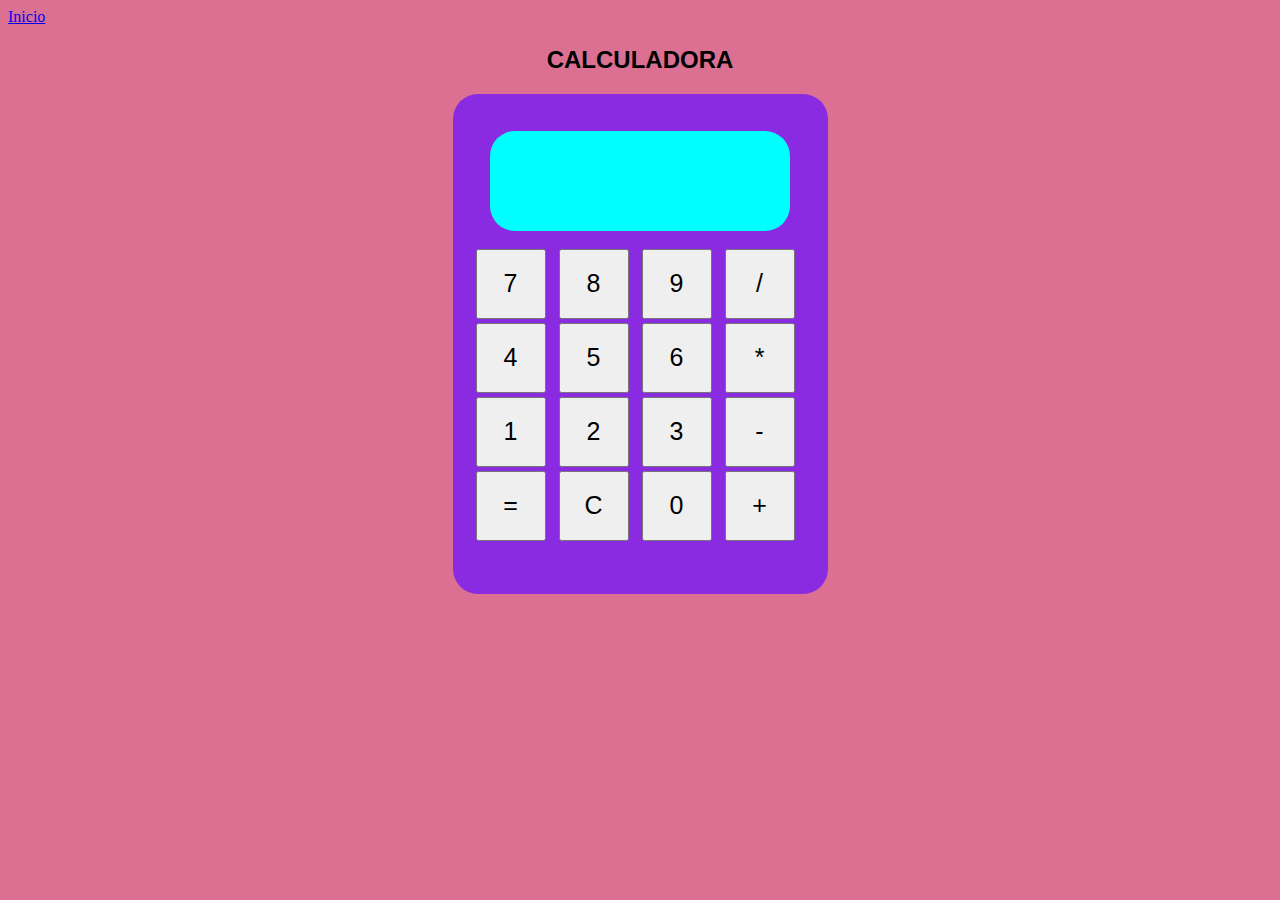
<file: calculadora.html>
<!DOCTYPE html>
<html lang="en">
<head>
    <meta charset="UTF-8">
    <meta name="viewport" content="width=device-width, initial-scale=1.0">
    <title>Calculadora</title>
    <script src="calcud.js"></script>
    
</head>
<header>
    <nav>
        <a href="index.html">Inicio</a>
    
    </nav>
    <h2 class="h2">CALCULADORA</h2>
    
</header>

<body onload="init();">
    <table class= "calculadora">
        <tr>
            <td colspan="4"><span id="resultado"></span></tr>
        </tr>
        <tr>
            <td><button id="siete">7</button></td>
            <td><button id="ocho">8</button></td>
            <td><button id="nueve">9</button></td>
            <td><button id="division">/</button></td>
        </tr>
        <tr>
            <td><button id="cuatro">4</button></td>
            <td><button id="cinco">5</button></td>
            <td><button id="seis">6</button></td>
            <td><button id="multiplicacion">*</button></td>
        </tr>
        <tr>
            <td><button id="uno">1</button></td>
            <td><button id="dos">2</button></td>
            <td><button id="tres">3</button></td>
            <td><button id="resta">-</button></td>
        </tr>
        <tr>
            <td><button id="igual">=</button></td>
            <td><button id="reset">C</button></td>
            <td><button id="cero">0</button></td>
            <td><button id="suma">+</button></td>
        </tr>

    </table>
     


    <style>
h2{
    text-align: center;
    font-family: 'Lucida Sans', 'Lucida Sans Regular', 'Lucida Grande', 'Lucida Sans Unicode', Geneva, Verdana, sans-serif;
}
body{
    background-color: palevioletred;
}
.calculadora{
    display: block;
    margin: 0 auto;
    padding: 20px;
    background-color: blueviolet;
    width: 375px;
    height: 500px;
    border-radius: 25px;
    position: relative; /* si necesitas posicionar el hijo */
  overflow: hidden; /* evitar que el hijo se desborde */
}

.calculadora td button{
    display:block;
    width: 70px;
    height: 70px;
    font-size: 25px;
}

#resultado{
    display: block;
    text-align: center;
    font-size: 40px;
    margin: 14px;
    width: 300px;
    height:  100px;
    line-height: 100px;
    background-color: aqua;
    border-radius: 25px;
    overflow-y: scroll;
    max-width: 100%;
}


    </style>
    
</body>
</html>
</file>
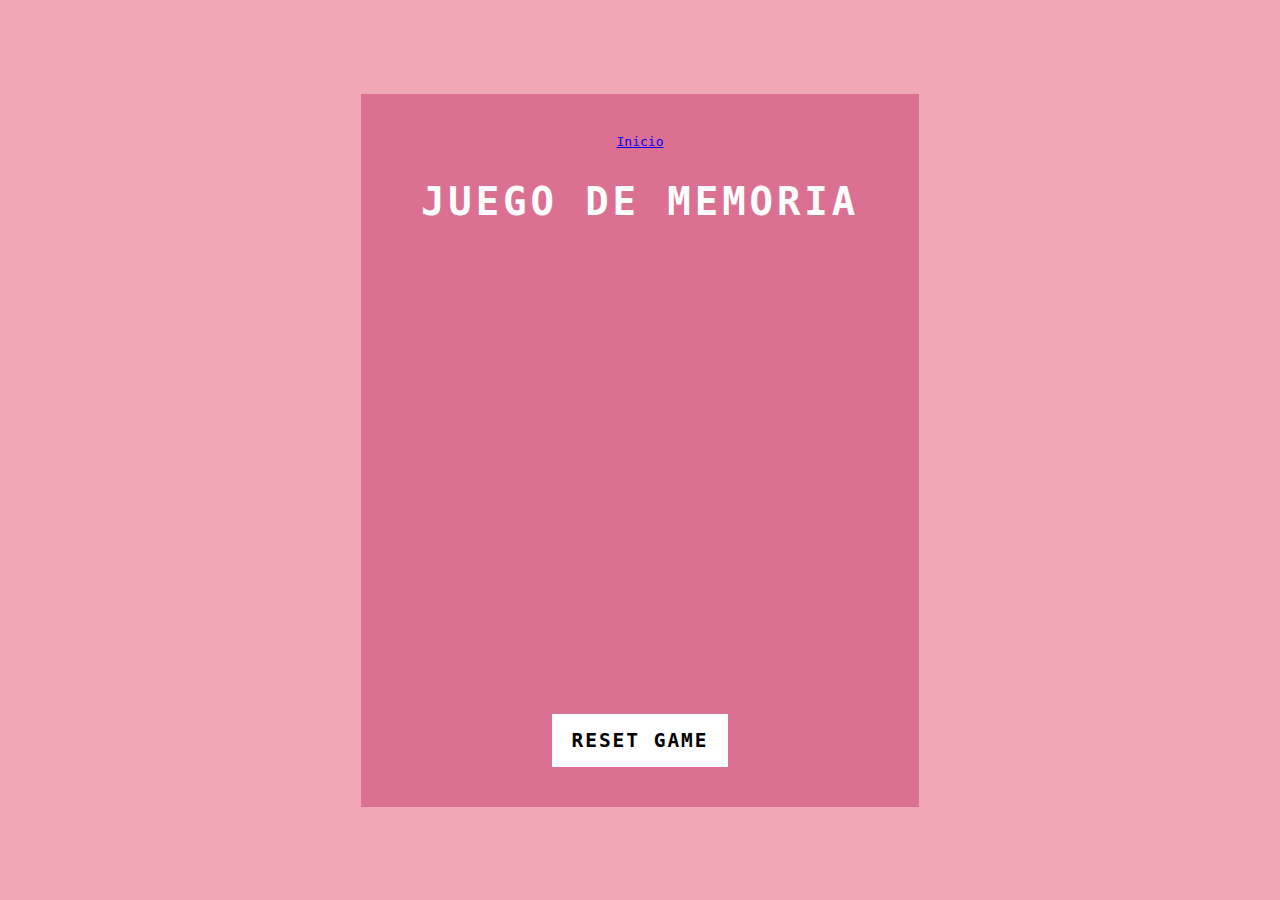
<file: juego1.html>
<!DOCTYPE html>
<html lang="en">
<head>
    <meta charset="UTF-8">
    <meta name="viewport" content="width=device-width, initial-scale=1.0">
    <title>Primer Juego</title>
    <link rel="stylesheet" href="jueg.css">
    
</head>

<body>
        
    <div class="container">
        <a href="index.html">Inicio</a>
        <h2>Juego de Memoria</h2>
        <div class="game"></div>
        <button class="reset" onclick="window.location.reload();">Reset Game</button>
    </div>
    
    
       
        
</body>
<script src="main.js"></script>
</html>
</file>
<file: jueg.css>
*
{
    margin: 0;
    padding: 0;
    box-sizing: border-box;
    font-family: monospace;
}
body{
    display: flex;
    justify-content: center;
    align-items: center;
    min-height: 100vh;
    background: rgb(240, 168, 180);
}
.container{
    position: relative;
    display: flex;
    justify-content: center;
    align-items: center;
    flex-direction: column;
    gap: 30px;
    background: palevioletred;
    padding: 40px 60px;
}
h2{
    font-size: 3em;
    color: white;
    text-transform: uppercase;
    letter-spacing: 0.1em;
}
.reset{
    padding: 15px 20px;
    color: black;
    background: white;
    border: none;
    font-size: 1.5em;
    letter-spacing: 0.1em;
    text-transform: uppercase;
    cursor: pointer;
    font-weight: 600;
}
.reset:focus{
    color: beige;
    background: plum;
}
.game{
    width: 430px;
    height: 430px;
    display: flex;
    flex-wrap: wrap;
    gap: 10px;
    transform-style: preserve-3d;
    perspective: 500px;
}
.item{
    position: relative;
    width: 100px;
    height: 100px;
    display: flex;
    justify-content: center;
    align-items: center;
    font-size: 3em;
    background: #fff;
    transform: rotateY(180deg);
    transition: 0.25s;
}
.item.boxOpen{
    transform: rotateY(0deg);
}
.item::after{
    content: '';
    position: absolute;
    inset: 0;
    background: rgb(120, 228, 111);
    /*opacity: 0.85;*/
     transition: 0.25s;
    transform: rotateY(0deg);
    backface-visibility: hidden;
}
.boxOpen:after,
.boxMatch:after
{
    transform: rotateY(180deg);
}
</file>
